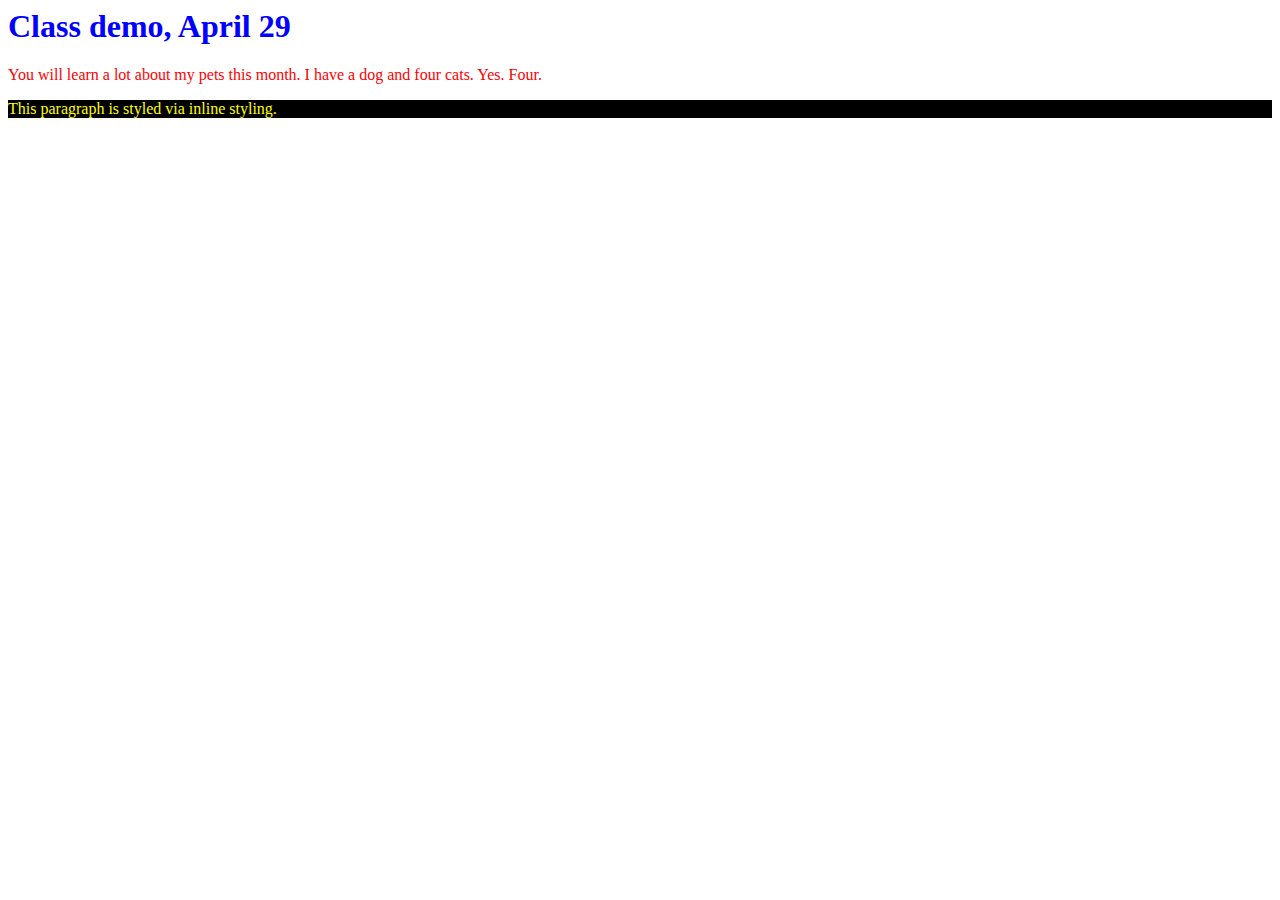
<file: class-01/index.html>
<html>
  <head>
    <title>Demo for 4/29</title>
    <style>
        h1 {color: blue;}
        p {color: red;}
    </style>
  </head>
  <body>
    <h1>Class demo, April 29</h1>
    <p>You will learn a lot about my pets this month. I have a dog and four cats. Yes. Four.</p>
    <p style="background: black; color: yellow;">This paragraph is styled via inline styling.</p>
    <script>
      var userName = prompt('Greetings. What is your name?');
      alert('Hi there, ' + userName + '!');
      console.log('The user said their name is' + userName);
    </script>
  </body>
</html>
</file>
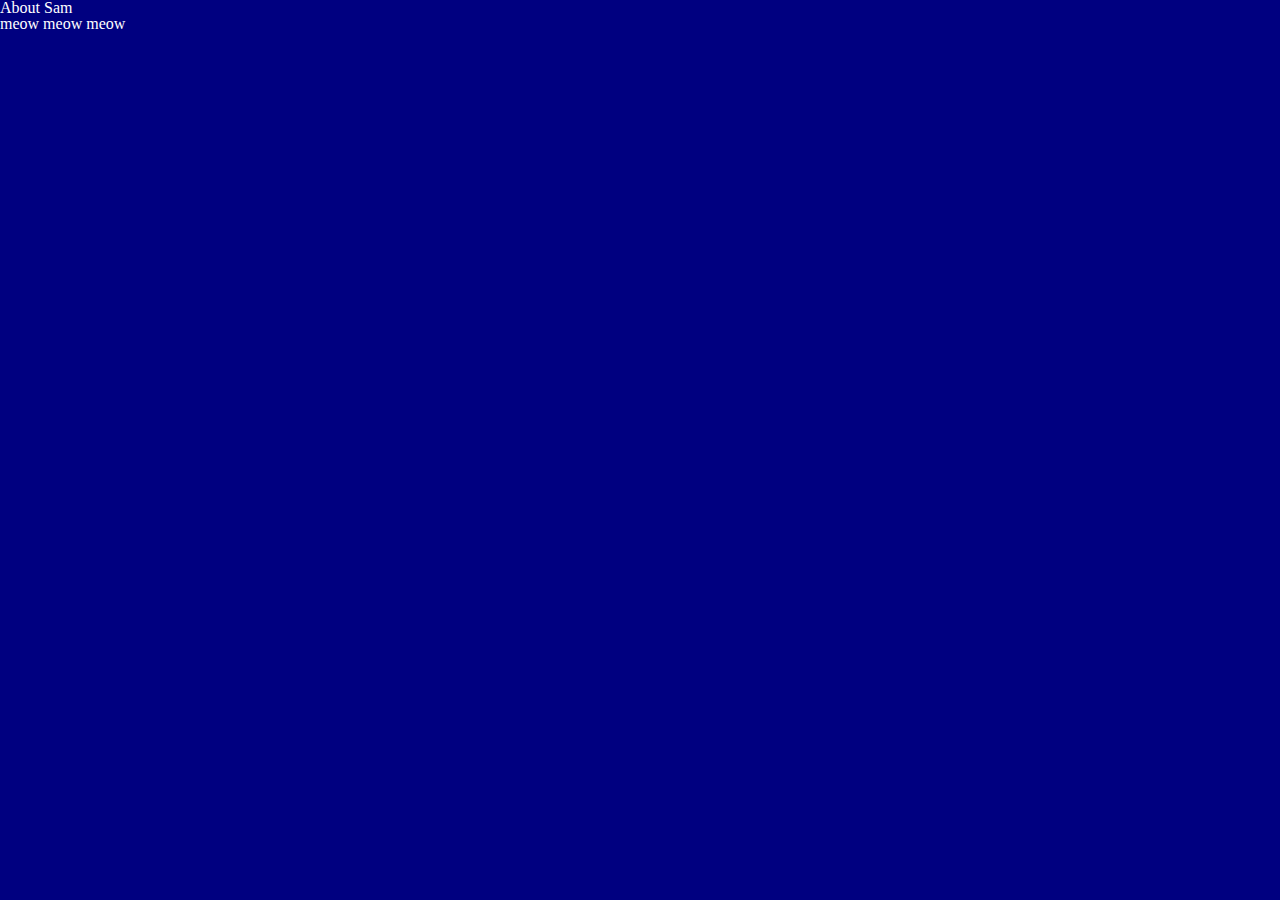
<file: class-02/about-me-201d48/index.html>
<!DOCTYPE html>
<html>

  <head>
    <title>About Me!</title>
    <link rel="stylesheet" type="text/css" href="css/reset.css" />
    <link rel="stylesheet" type="text/css" href="css/style.css" />
  </head>

  <body>
    <h1>About Sam</h1>
    <p>meow meow meow</p>

    <script type="text/javascript" src="js/app.js"></script>
  </body>

</html>
</file>
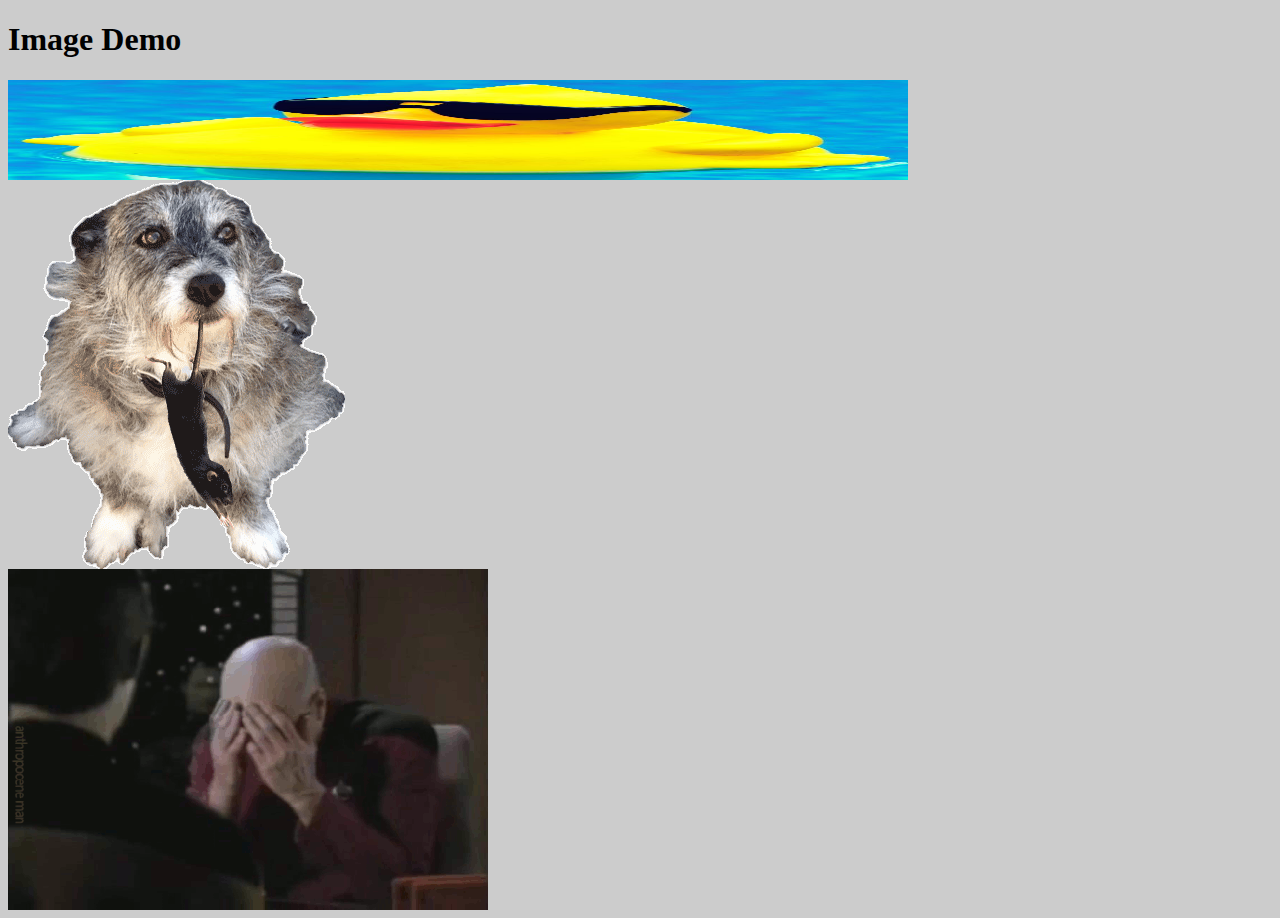
<file: class-06/demo-images/index.html>
<!DOCTYPE html>
<html>

<head>
  <meta charset="utf-8">
  <title>Image Demo 201d38</title>
  <link rel="stylesheet" href="style.css" />
</head>

<body>
  <h1>Image Demo</h1>
  <img id="duck" src="img/duck-shades.jpg" alt="This is an image of a rubber duck wearing sunglasses" title="Check out this cool smooth ducky" />

  <img id="darcy" src="img/darcy-rat.png" alt="Mr Darcy, a dog" title="Darcy, as usual, eating a rat" />

  <img id="picard" src="img/infinite-facepalm.gif" alt="Animated GIF of  Captain Picard from Star Trek: The Next Generation, putting his palms over his face repeatedly" title="Oh geez not this crap again and again and again..." />
</body>

</html>
</file>
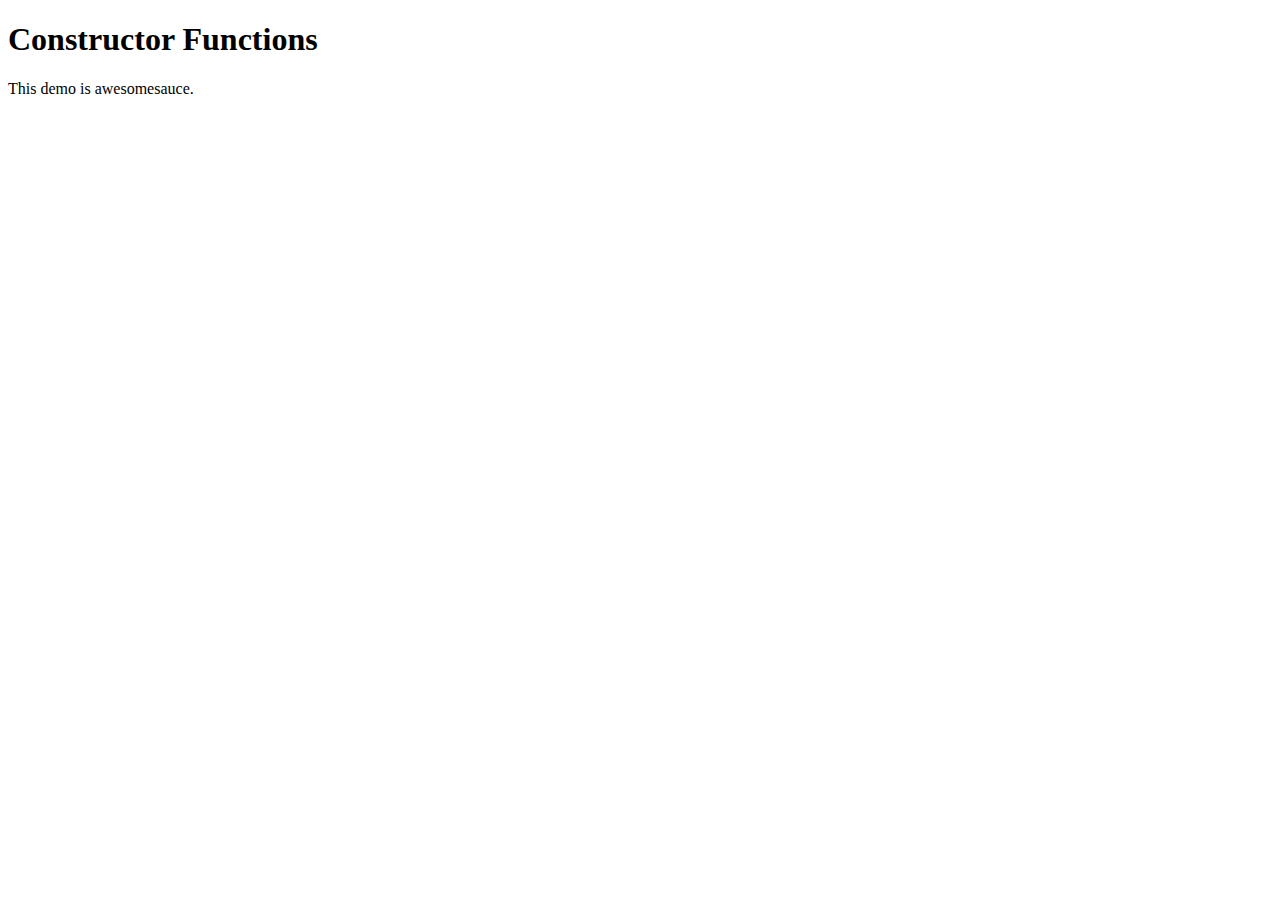
<file: class-07/demo-constructors/index.html>
<!DOCTYPE html>
<html lang="en">
<head>
    <title>Constructors</title>
</head>
<body>
    <h1>Constructor Functions</h1>
    <p>This demo is awesomesauce.</p>
    <script src="app.js"></script>
</body>
</html>
</file>
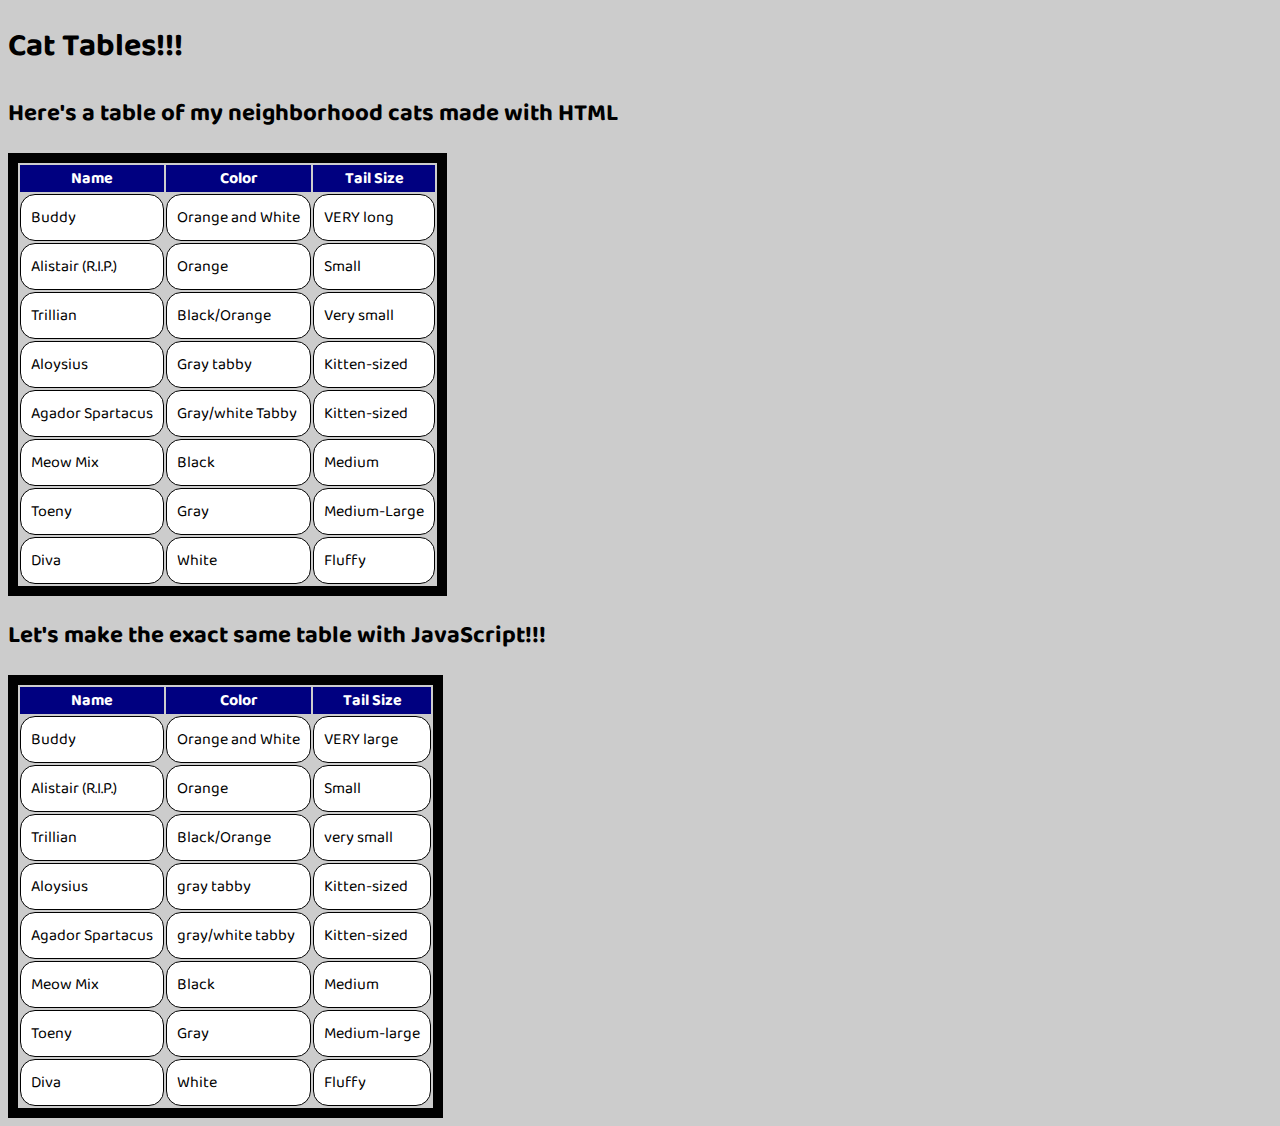
<file: class-07/demo-tables/index.html>
<!DOCTYPE html>
<html>

<head>
  <title>Tables Demo</title>
  <link  id="css-stuff" rel="stylesheet" type="text/css" href="style.css" />
  <link href="https://fonts.googleapis.com/css?family=Baloo" rel="stylesheet">
</head>

<body>
  <h1>Cat Tables!!!</h1>
  <h2>Here's a table of my neighborhood cats made with HTML</h2>

  <table>
    <tr>
      <th>Name</th>
      <th>Color</th>
      <th>Tail Size</th>
    </tr>
    <tr>
      <td>Buddy</td>
      <td>Orange and White</td>
      <td>VERY long</td>
    </tr>
    <tr>
      <td>Alistair (R.I.P.)</td>
      <td>Orange</td>
      <td>Small</td>
    </tr>
    <tr>
      <td>Trillian</td>
      <td>Black/Orange</td>
      <td>Very small</td>
    </tr>
    <tr>
      <td>Aloysius</td>
      <td>Gray tabby</td>
      <td>Kitten-sized</td>
    </tr>
    <tr>
      <td>Agador Spartacus</td>
      <td>Gray/white Tabby</td>
      <td>Kitten-sized</td>
    </tr>
    <tr>
      <td>Meow Mix</td>
      <td>Black</td>
      <td>Medium</td>
    </tr>
    <tr>
      <td>Toeny</td>
      <td>Gray</td>
      <td>Medium-Large</td>
    </tr>
    <tr>
      <td>Diva</td>
      <td>White</td>
      <td>Fluffy</td>
    </tr>
  </table>

  <h2>Let's make the exact same table with JavaScript!!!</h2>
  <table id="cats"></table>

  <script src="app.js"></script>
</body>

</html>
</file>
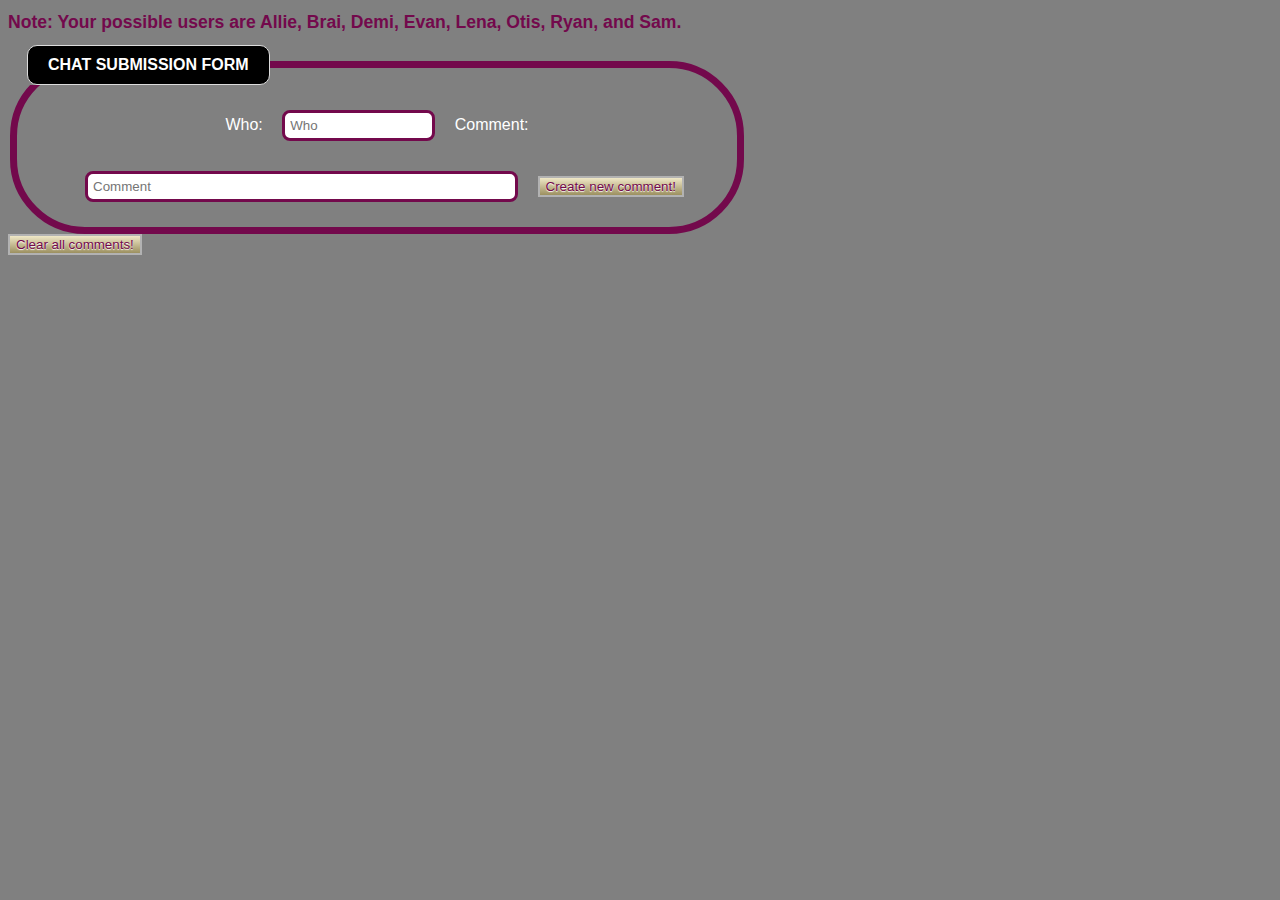
<file: class-08/demo-forms/index.html>
<!DOCTYPE html>
<html>

<head>
  <meta charset="UTF-8">
  <title>Homegrown Slack!</title>
  <link rel="stylesheet" type="text/css" href="style.css">
</head>

<body>

  <h1>Note: Your possible users are Allie, Brai, Demi, Evan, Lena, Otis, Ryan, and Sam.</h1>

  <form id="chat-form">
    <fieldset>
      <legend>Chat submission form</legend>

      <label for="who">Who:</label>
      <input name="who" type="text" size="15" placeholder="Who" required />

      <label for="says">Comment:</label>
      <input name="says" type="text" size="50" placeholder="Comment" />

      <button type="submit">Create new comment!</button>
    </fieldset>
  </form>

  <button id="clear-chat-list">Clear all comments!</button>

  <ul id="chat-list"></ul>

  <script src="chat.js"></script>
</body>

</html>
</file>
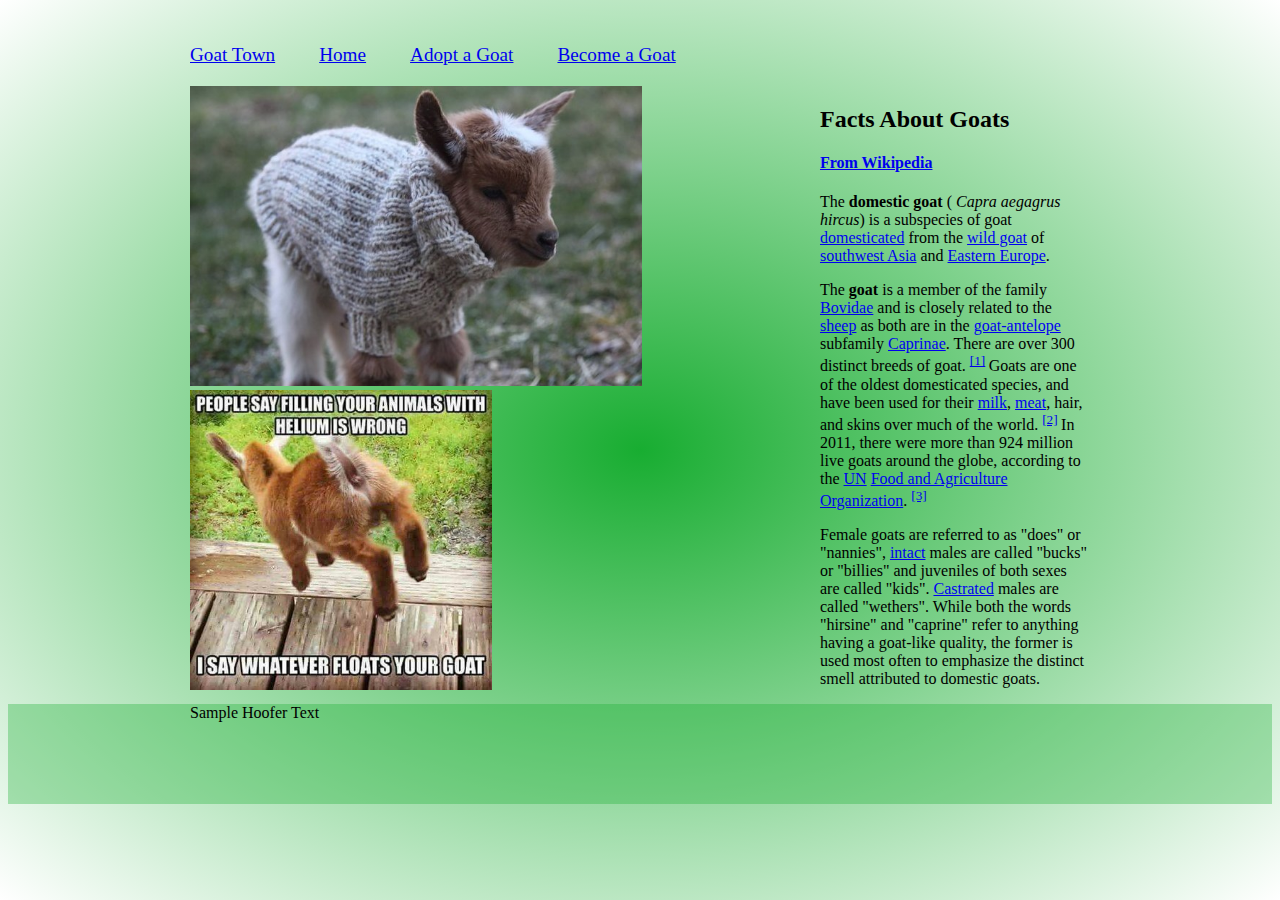
<file: class-11/demo-images-events/index.html>
<!DOCTYPE html>
<html lang="en">
<head>
  <meta charset="UTF-8">
  <meta name="viewport" content="width=device-width, initial-scale=1.0">
  <meta http-equiv="X-UA-Compatible" content="ie=edge">
  <title>Image Event Demo</title>
  <link rel="stylesheet" href="style.css">
</head>
<body>
  <header> 
    <nav> 
      <ul>
        <li><a href="#" >Goat Town</a></li>        
        <li><a href="#">Home</a></li>
        <li><a href="#">Adopt a Goat</a></li>
        <li><a href="#">Become a Goat</a></li>
      </ul>
    </nav>
  </header>
  <main>

    <section id="container">
      <img id="goatpic" src="" alt="" title="" />
      <img id="goatpic-two" src="" alt="" title="" />
    </section>
    
    <aside>
      <h2>Facts About Goats</h2>
      <h4><a href="https://en.wikipedia.org/wiki/Goat">From Wikipedia</a></h4>
      
      <p>The
        <b>domestic goat</b> (
        <i>Capra aegagrus hircus</i>) is a subspecies of goat
        <a href="/wiki/Domesticated" class="mw-redirect" title="Domesticated">domesticated</a> from the
        <a href="/wiki/Wild_goat" title="Wild goat">wild goat</a> of
        <a href="/wiki/Southwest_Asia" class="mw-redirect" title="Southwest Asia">southwest Asia</a> and
        <a href="/wiki/Eastern_Europe" title="Eastern Europe">Eastern Europe</a>.</p>
        <p>The
          <b>goat</b> is a member of the family
          <a href="/wiki/Bovidae" title="Bovidae">Bovidae</a> and is closely related to the
          <a href="/wiki/Sheep" title="Sheep">sheep</a> as both are in the
          <a href="/wiki/Goat-antelope" class="mw-redirect" title="Goat-antelope">goat-antelope</a> subfamily
          <a href="/wiki/Caprinae" title="Caprinae">Caprinae</a>. There are over 300 distinct breeds of goat.
          <sup id="cite_ref-hadog_1-0" class="reference">
            <a href="#cite_note-hadog-1">[1]</a>
          </sup> Goats are one of the oldest domesticated species, and have been used for their
          <a href="/wiki/Milk" title="Milk">milk</a>,
          <a href="/wiki/Goat_meat" title="Goat meat">meat</a>, hair, and skins over much of the world.
          <sup id="cite_ref-2" class="reference">
            <a href="#cite_note-2">[2]</a>
          </sup> In 2011, there were more than 924 million live goats around the globe, according to the
          <a href="/wiki/United_Nations"
            title="United Nations">UN</a>
          <a href="/wiki/Food_and_Agriculture_Organization" title="Food and Agriculture Organization">Food and Agriculture Organization</a>.
          <sup id="cite_ref-3" class="reference">
            <a href="#cite_note-3">[3]</a>
          </sup>
        </p>
        <p>Female goats are referred to as "does" or "nannies",
          <a href="/wiki/Entire_(animal)" title="Entire (animal)">intact</a> males are called "bucks" or "billies" and juveniles of both sexes are called "kids".
          <a href="/wiki/Castration"
            title="Castration">Castrated</a> males are called "wethers". While both the words "hirsine" and "caprine" refer to anything having a goat-like
          quality, the former is used most often to emphasize the distinct smell attributed to domestic goats.</p>
          <p></p>
    </aside>

  </main>
  <footer>
    <div>
      <p>Sample Hoofer Text</p>
    </div>
  </footer>
  <script src="app.js"></script>
</body>
</html>
</file>
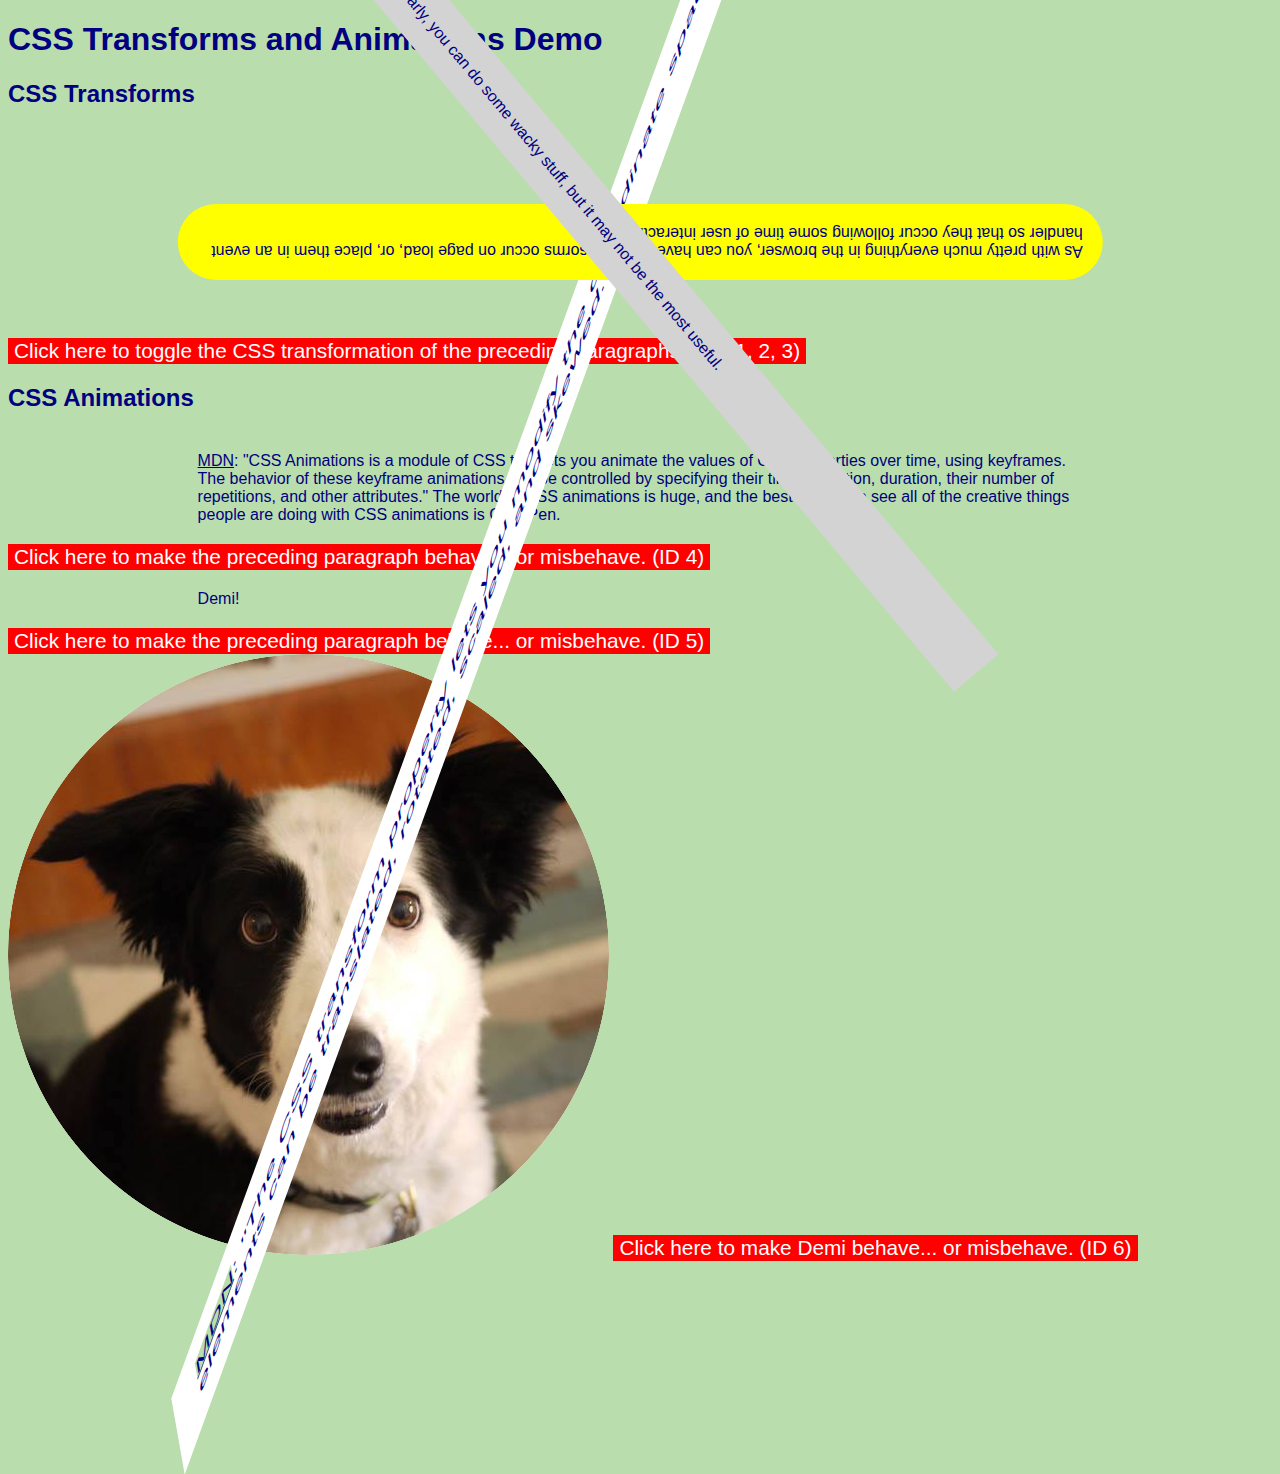
<file: class-14/demo-css-animations/index.html>
<!DOCTYPE html>
<html>

<head>
  <meta charset="utf-8">
  <title>CSS Animations</title>
  <link rel="stylesheet" href="style.css">
</head>

<body>
  <h1>CSS Transforms and Animations Demo</h1>

  <h2>CSS Transforms</h2>
  <p id="one"><a href="https://developer.mozilla.org/en-US/docs/Web/CSS/transform?v=b">MDN</a>: "The CSS transform property lets you modify the coordinate space of the CSS visual formatting model. Using it, elements can be translated, rotated, scaled, and skewed."</p>
  <p id="two">As with pretty much everything in the browser, you can have CSS transorms occur on page load, or, place them in an event handler so that they occur following some time of user interaction.</p>
  <p id="three">Clearly, you can do some wacky stuff, but it may not be the most useful.</p>
  <button id="button1">Click here to toggle the CSS transformation of the preceding paragraphs. (IDs 1, 2, 3)</button>

  <h2>CSS Animations</h2>
  <p id="four" class="wiggle"><a href="https://developer.mozilla.org/en-US/docs/Web/CSS/CSS_Animations">MDN</a>: "CSS Animations is a module of CSS that lets you animate the values of CSS properties over time, using keyframes. The behavior of these keyframe animations can be controlled
    by specifying their timing function, duration, their number of repetitions, and other attributes." The world of CSS animations is huge, and the best place t go see all of the creative things people are doing with CSS animations is CodePen.</p>
  <button id="button2">Click here to make the preceding paragraph behave... or misbehave. (ID 4)</button>

  <p id="five" class="grow">Demi!</p>
  <button id="button3">Click here to make the preceding paragraph behave... or misbehave. (ID 5)</button>

  <img id="six" src="demi.png" class="spin" alt="demidog" title="A photo of the greatest dog ever" />
  <button id="button4">Click here to make Demi behave... or misbehave. (ID 6)</button>
  <script src="app.js"></script>
</body>

</html>
</file>
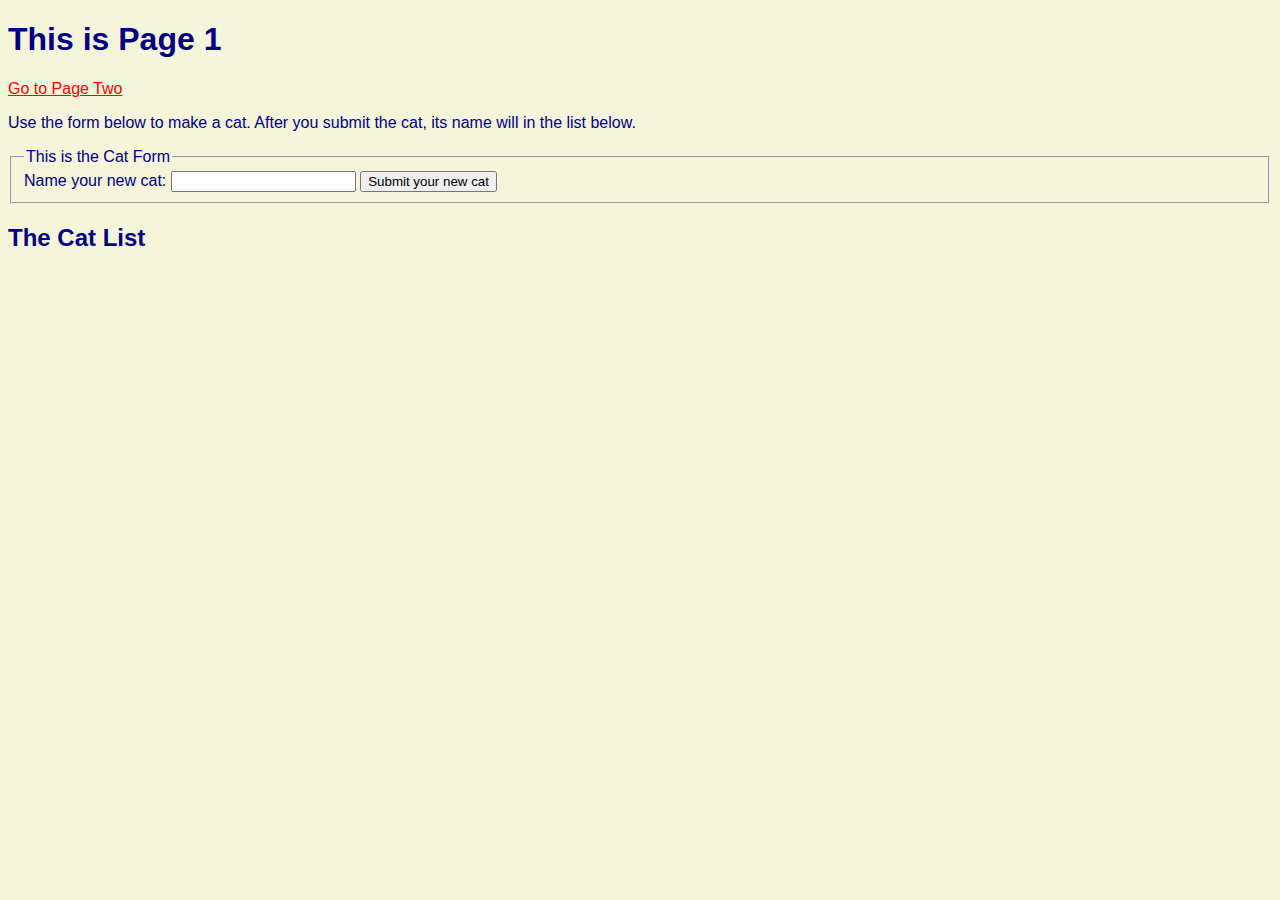
<file: class-14/demo-reinstantiation/index.html>
<!DOCTYPE html>
<html>
  <head>
    <meta charset="utf-8">
    <title>Cats 1</title>
    <link rel="stylesheet" type="text/css" href="css/style.css" />
    <link rel="icon" type="image/x-icon" href="pawprint.png" />
  </head>
  
  <body id="one">
    <h1>This is Page 1</h1>
    <p><a href="two.html">Go to Page Two</a></p>
    <p>Use the form below to make a cat. After you submit the cat, its name will in the list below.</p>
    <form id="catform">
      <fieldset>
        <legend>This is the Cat Form</legend>
        <label>Name your new cat: <input name="kitteh" required /></label>
        <button type="submit">Submit your new cat</button>
      </fieldset>
    </form>
    <h2>The Cat List</h2>
    <ul id="catlist"></ul>
    <script src="js/app.js" type="text/javascript"></script>
    <script src="js/one.js" type="text/javascript"></script>
  </body>
</html>
</file>
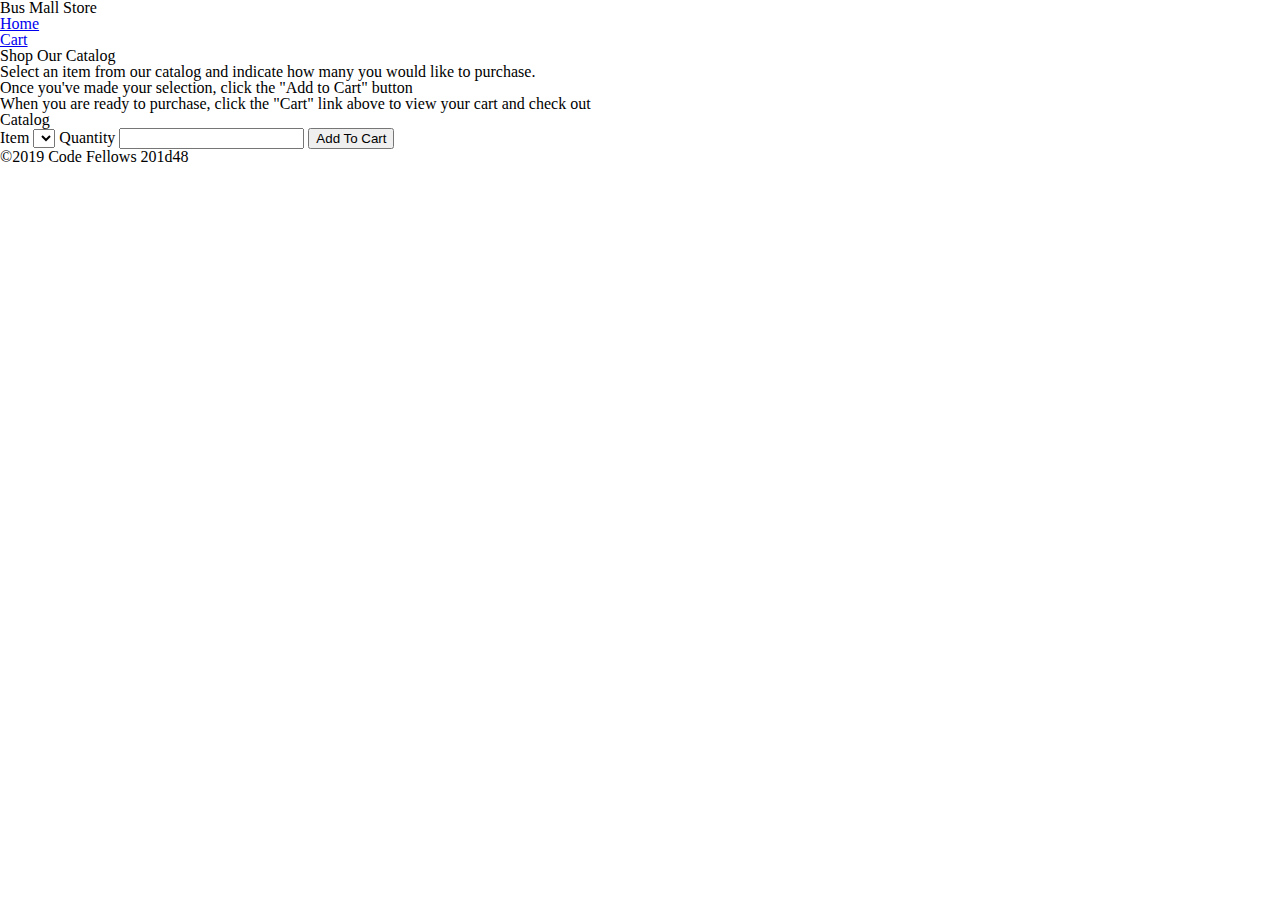
<file: class-14/lab/starter-code/index.html>
<!DOCTYPE html>
<html>

  <head>
    <title>Bus Mall Store</title>
    <link rel="stylesheet" href="css/reset.css" />
    <link rel="stylesheet" href="css/style.css" />
  </head>

  <body>

    <header>
      <h1>Bus Mall Store</h1>
      <nav>
        <ul>
          <li><a href="index.html">Home</a></li>
          <li><a href="cart.html">Cart</a><span id="itemCount"></span></li>
        </ul>
      </nav>
    </header>

    <main>

      <section class="deck col-1">
        <div class="card">
          <header>
            <h1>Shop Our Catalog</h1>
          </header>
          <div class="copy">
            <ol>
              <li>Select an item from our catalog and indicate how many you would like to purchase.</li>
              <li>Once you've made your selection, click the "Add to Cart" button</li>
              <li>When you are ready to purchase, click the "Cart" link above to view your cart and check out</li>
            </ol>
          </div>
        </div>
      </section>

      <section class="deck col-2">
        <div class="card">
          <div class="copy">
            <form id="catalog">
              <fieldset>
                <legend>Catalog</legend>
                <label>
                  <span>Item</span>
                  <select id="items"></select>
                </label>
                <label>
                  <span>Quantity</span>
                  <input id="quantity" type="number" />
                </label>
                <input type="submit" value="Add To Cart" />
              </fieldset>
            </form>
          </div>
        </div>
        <div class="card" id="cartContents"></div>
      </section>

    </main>

    <footer>
      <p>&copy;2019 Code Fellows 201d48</p>
    </footer>

    <script src='js/app.js'></script>
    <script src='js/catalog.js'></script>
  </body>

</html>
</file>
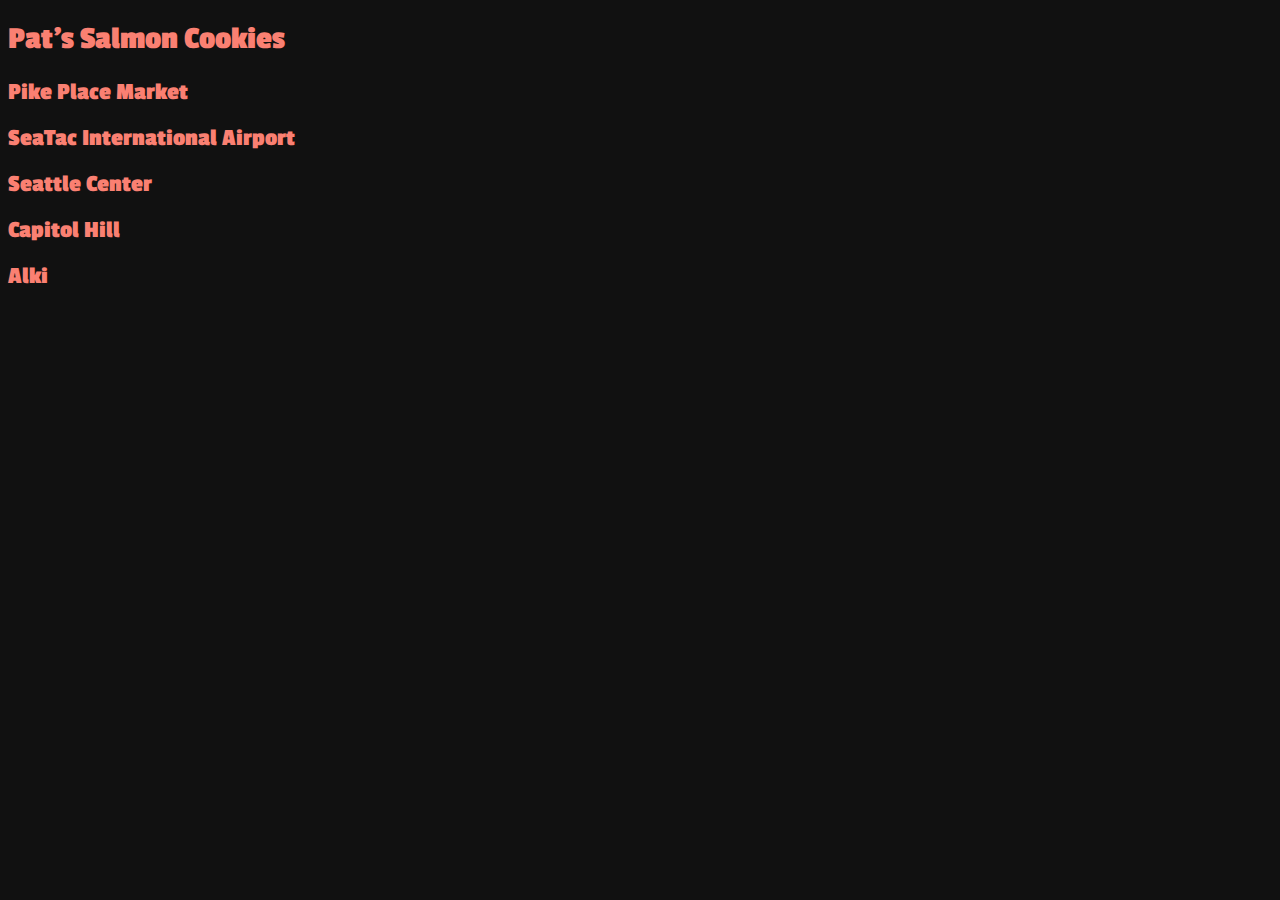
<file: class-07/buildout-of-yesterday/sales.html>
<!DOCTYPE html>
<html>

<head>
  <title>Buildout of Yesterday's Lab</title>
  <link rel="stylesheet" type="text/css" href="css/style.css">
  <link href="https://fonts.googleapis.com/css?family=Passion+One" rel="stylesheet">
</head>

<body>
  <h1>Pat's Salmon Cookies</h1>

  <h2>Pike Place Market</h2>
  <ul id="pike"></ul>

  <h2>SeaTac International Airport</h2>
  <ul id="seatac"></ul>

  <h2>Seattle Center</h2>
  <ul id="seattlecenter"></ul>

  <h2>Capitol Hill</h2>
  <ul id="capitolhill"></ul>

  <h2>Alki</h2>
  <ul id="alki"></ul>

  <script src="js/app.js" type="text/javascript"></script>
</body>

</html>
</file>
<file: class-02/about-me-201d48/css/style.css>
body {
  background: navy;
  color: white;
}
</file>
<file: class-06/demo-images/style.css>
#duck {
  width: 900px;
  height: 100px;
}


/* #darcy {
  width: 900px;
} */

img {
  display: block;
  /* width: 30%; */
  /* margin-bottom: 30px; */
  /* border: 1px solid black; */
  /* border-radius: 100px; */
}

body {
  background-color: #ccc;
}


/* #duck {
  width: 250px;
  height: 500px;
} */


/* #darcy {
  width: 500px;
  height: 100px;
} */
</file>
<file: class-07/demo-tables/style.css>
* {
  font-family: 'Baloo', cursive;
}

body {
  background: #ccc;
}

table {
  border: 10px solid black;
}

td {
  padding: 10px;
  border-radius: 15px;
  border: 1px solid black;
  background: white;
}

th {
  background-color: navy;
  color: white;
}
</file>
<file: class-08/demo-forms/style.css>
body {
  font-family: Arial, sans-serif;
  background-color: gray
}

h1 {
  font-size: 1.1em;
  color: #73094c;
}

ul {
  list-style-type: none;
}

li {
  padding: 3px;
  /* display: inline; */
}

img {
  vertical-align: middle;
  padding: 5px;
  margin-bottom: 20px;
}

input {
  border: 3px solid #73094c;
  border-radius: 8px;
  padding: 5px 5px 5px 5px;
  margin: 15px;
}

label {
  color: white;
}

fieldset {
  max-width: 700px;
  border: 7px solid #73094c;
  border-radius: 75px;
  padding: 10px;
  text-align: center;
}

legend {
  background-color: black;
  border: 1px solid #dcdcdc;
  border-radius: 10px;
  color: white;
  padding: 10px 20px;
  text-align: left;
  text-transform: uppercase;
  font-weight: bold;
}

button {
  color: #73094c;
  text-shadow: 0px 1px 1px #ffffff;
  border: 2px solid #b2b2b2;
  background-color: #73094c;
  background: -webkit-gradient(linear, left top, left bottom, from(#F0E8C7), to(#9C9060));
  background: -moz-linear-gradient(top, #F0E8C7, #9C9060);
  background: -o-linear-gradient(top, #F0E8C7, #9C9060);
  background: -ms-linear-gradient(top, #F0E8C7, #9C9060);
}

button:hover {
  color: #73094c;
  border: 2px solid #a4a4a4;
  background-color: #73094c;
  background: -webkit-gradient(linear, left top, left bottom, from(#F0E8C7), to(#9C9000));
  background: -moz-linear-gradient(top, #F0E8C7, #9C9000);
  background: -o-linear-gradient(top, #F0E8C7, #9C9000);
  background: -ms-linear-gradient(top, #F0E8C7, #9C9000);
}
</file>
<file: class-11/demo-images-events/style.css>
*{
  box-sizing: border-box;
}

body {
  background:radial-gradient(#18ad31, #fff) fixed;

}

header {
  background: #18ad3155;
  width: 100%;
}

nav {
  max-width:  900px;
  margin: 0 auto;
}

main{
  max-width: 900px;
  margin: 0 auto;
  /* height: 700px;  */
}
section {
  margin-top: 0;
  float: left;
  width: 66.666%;;
}

aside{ 
  padding-left: 30px;
  width: 33.333%;
  float: left;
}

img {
  max-height: 300px;
  max-width: 100%;
  margin: 0 auto;
}

ul {
  float: left;
  margin-bottom: 0;
  padding: 0;
}

li {
  display: inline-block;
  list-style: none;
  margin: 20px 40px 20px 0px;
  font-size: 1.2em;
  
}

footer {
  background: #18ad3155;
  width: 100%;
  height: 100px;
  clear:  both;
}

footer div {
  max-width: 900px;
  margin: 0 auto;
}
section div {
  padding: 7px;
  box-sizing: border-box;
  float: left;
  width: 50%;
}
</file>
<file: class-14/demo-css-animations/style.css>
* {
  font-family: Helvetica, sans-serif;
  background: #baddad;
  color: navy;
}

p {
  width: 70%;
  margin: 0 auto;
  padding: 20px;
}

.notransform {
  transform: none !important;
}

#one {
  transform: scale(0.7, 1.5);
  transform: skew(10deg, 110deg);
  background: white;
}

#two {
  transform: scale(1.2, 0.8);
  transform: rotate(0.5turn);
  background: yellow;
  border-radius: 500px;
}

#three {
  transform: scale(0.9, 1.2);
  transform: translateX(50px) rotate(50deg) translateY(15px);
  background: lightgray;
}

button {
  border: 0px;
  color: white;
  background: red;
  font-size: 1.3em;
}

@keyframes wiggle {
  10%,
  90% {
    transform: translate3d(-13px, 0, 50px);
  }
  20%,
  80% {
    transform: translate3d(16px, -100px, 0);
  }
  30%,
  50%,
  70% {
    transform: translate3d(-10px, 1000px, 0);
  }
  40%,
  60% {
    transform: translate3d(18px, 0, 0);
  }
}

.wiggle {
  animation: wiggle 10s infinite;
}

@keyframes fontgrower {
  0% {
    font-size: 1em;
    color: white;
  }
  50% {
    font-size: 20em;
    color: black;
  }
  100% {
    font-size: 1em;
    color: yellow;
  }
}

.grow {
  animation: fontgrower 50s infinite;
}

@keyframes spin {
  100% {
    transform: rotate(360deg);
  }
}

.spin {
  animation: spin 3s infinite;
  animation-timing-function: linear;
}

img {
  border-radius: 300px;
  margin: 0px auto;
}
</file>
<file: class-14/demo-reinstantiation/css/style.css>
#one {
  font-family: Helvetica, sans-serif;
  color: navy;
  background: beige;
}

#two {
  font-family: Helvetica, sans-serif;
  color: beige;
  background: navy;
}

#one a {
  color: red;
}

#two a {
  color: yellow;
}
</file>
<file: class-14/lab/starter-code/css/style.css>
/* TODO: Make it awesome */
</file>
<file: class-07/buildout-of-yesterday/css/style.css>
* {
  background: #111;
  color: #eee;
  font-family: 'Helvetica', sans-serif;
}

h1,h2 {
  font-family: 'Passion One', cursive;
  color: salmon;
}

.total {
  font-weight: bold;
}
</file>
